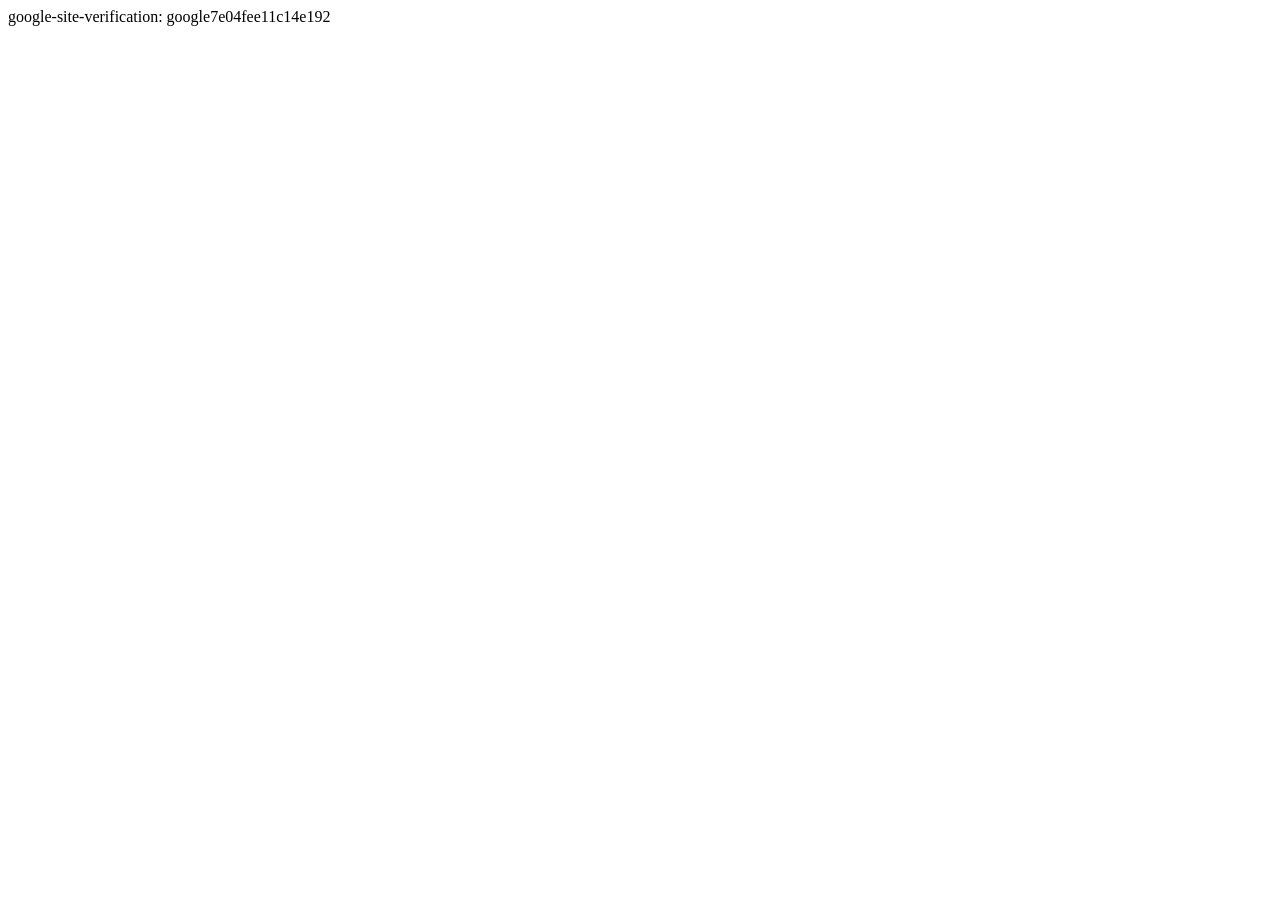
<file: google-site-verification.html>
<!DOCTYPE html>
<html lang="es">
<head>
    <meta charset="UTF-8">
    <meta name="google-site-verification" content="google7e04fee11c14e192" />
    <title>Google Site Verification</title>
</head>
<body>
google-site-verification: google7e04fee11c14e192
</body>
</html>
</file>
